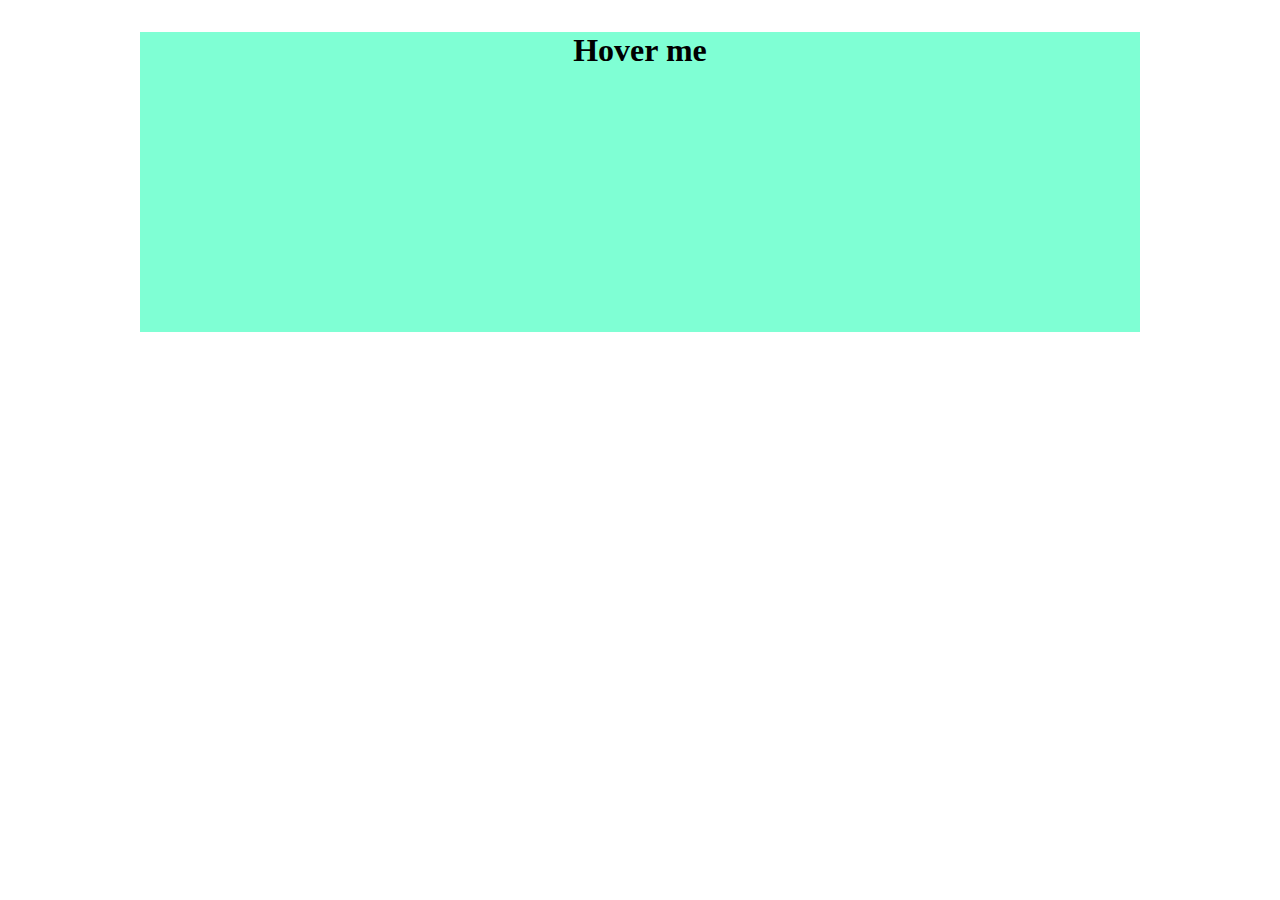
<file: live-hover/index.html>
<!DOCTYPE html>
<html lang="en">
<head>
    <meta charset="UTF-8">
    <meta http-equiv="X-UA-Compatible" content="IE=edge">
    <meta name="viewport" content="width=device-width, initial-scale=1.0">
    <title>Document</title>

    <link rel="stylesheet" href="style.css">
</head>
<body>
    <div class="container">
        <h1>Hover me</h1>
    </div>
</body>
</html>
</file>
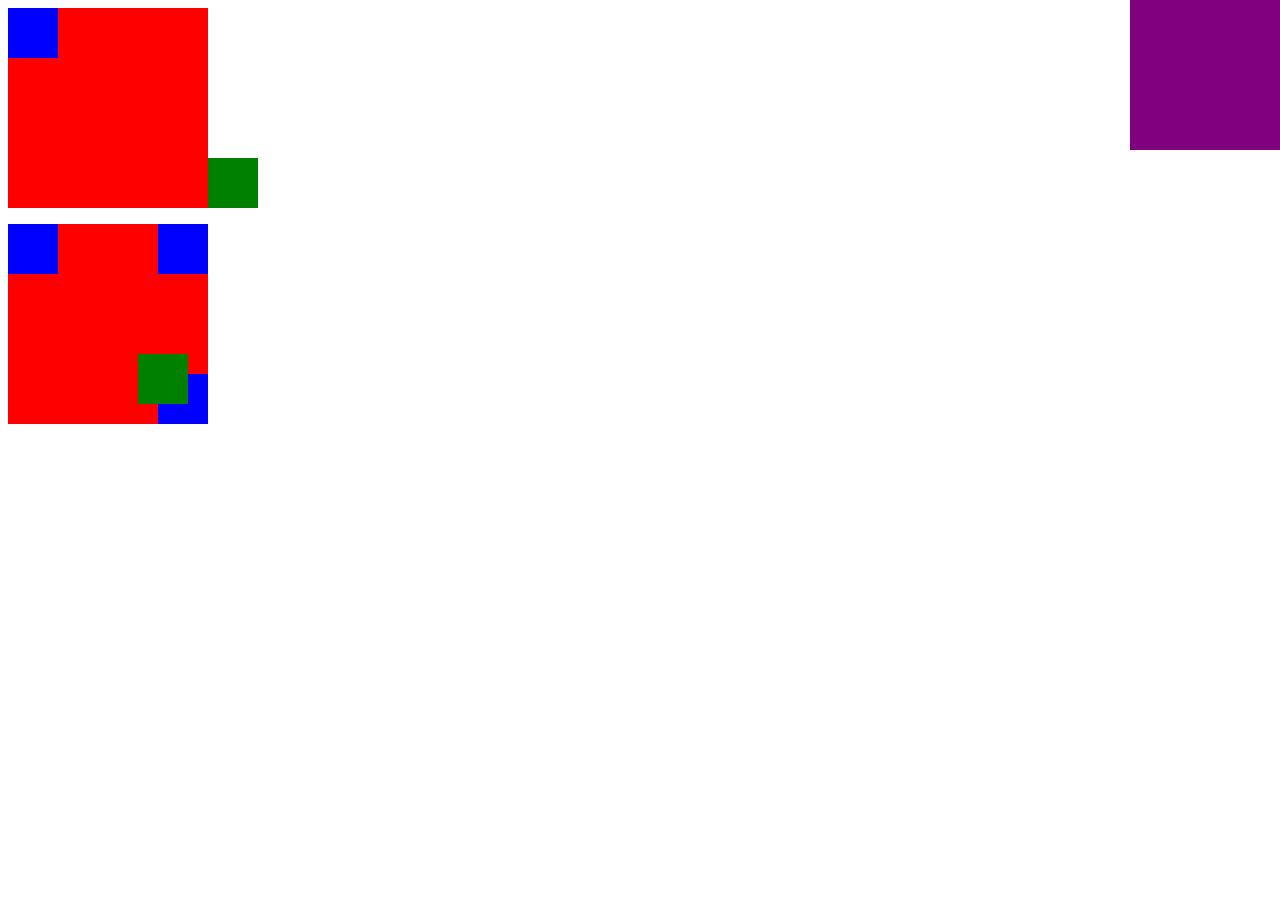
<file: position-zindex.html/index.html>
<!DOCTYPE html>
<html lang="en">
<head>
    <meta charset="UTF-8">
    <meta http-equiv="X-UA-Compatible" content="IE=edge">
    <meta name="viewport" content="width=device-width, initial-scale=1.0">
    <title>Document</title>

    <style>
        .sqpurple {
            position: absolute;
            right: 0;
            top: 0;
            width: 150px;
            height: 150px;
            background: purple;
        }

        .sqred1 {
            position: relative;
            width: 200px;
            height: 200px;
            background:red;
        }

        .sqblue1 {
            position: absolute;
            top: 0;
            left: 0;
            width: 50px;
            height: 50px;
            background: blue;
        }
        .sqgreen1 {
            position: absolute;
            bottom: 0;
            left: 100%;
            width: 50px;
            height: 50px;
            background: green;
        }

        .sqred2 {
            position: relative;
            width: 200px;
            height: 200px;
            background:red;
            margin-top: 1rem;
        }

        .blue1, .blue2, .blue3 {
            width: 50px;
            height: 50px;
            background: blue;
        }

        .blue2 {
            position: absolute;
            top: 0;
            right: 0;
        }

        .blue3 {
            position: absolute;
            bottom: 0;
            right: 0;
        }

        .green1 {
            position: absolute;
            right: 20px;
            bottom: 20px;
            z-index: 1;
            width: 50px;
            height: 50px;
            background: green;
        }
    </style>

</head>
<body>

    <div class="sqpurple"></div>

    <div class="sqred1">
        <div class="sqblue1"></div>
        <div class="sqgreen1"></div>
    </div>

    <div class="sqred2">
        <div class="blue1"></div>
        <div class="blue2"></div>
        <div class="blue3"></div>
        <div class="green1"></div>
    </div>
    
</body>
</html>
</file>
<file: live-hover/style.css>
* {
    box-sizing: border-box;
    margin: 0;
    padding: 0;
}

.container {
    width: 1000px;
    height: 300px;
    margin: 2rem auto;
    text-align: center;
    background: aquamarine;
}

h1:hover {
    color: blue;
}
</file>
